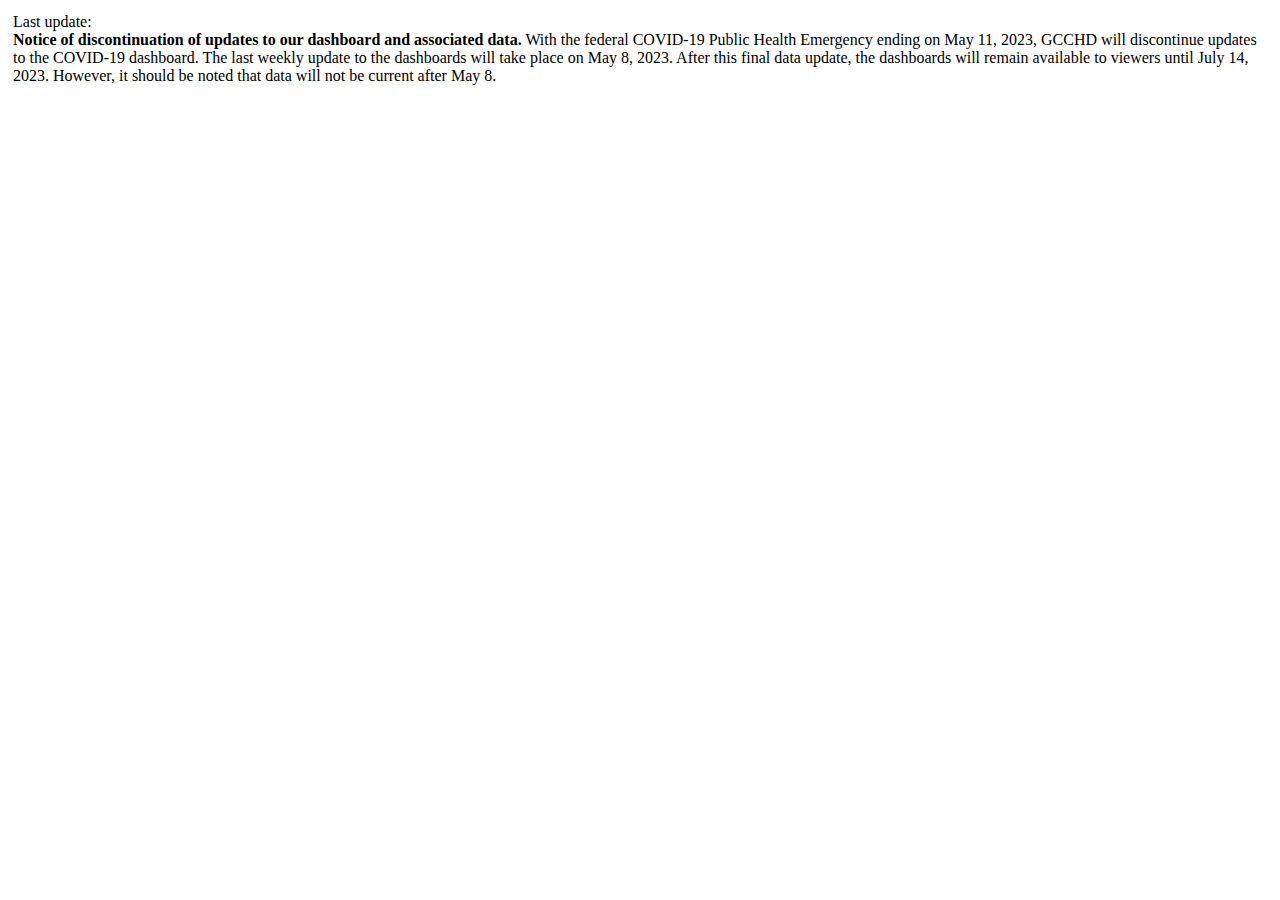
<file: index.html>
<!DOCTYPE html>
<html lang="en">
<head>
  <meta charset="UTF-8">
  <meta name="viewport" content="width=device-width, initial-scale=1.0">
  <title>Document</title>
  <script src="https://js.arcgis.com/4.21/"></script>
  <link
      rel="stylesheet"
      href="https://js.arcgis.com/4.21/esri/themes/light/main.css"
    />
    <link
      rel="stylesheet"
      href="style.css"
    />
  <script src="esri_request.js"></script>
</head>
<body style="padding: 5px;">
  <span> Last update: <span id="updated"></span></span><br>
  <span><b>Notice of discontinuation of updates to our dashboard and associated data.</b> With the federal COVID-19 Public Health Emergency ending on May 11, 2023, GCCHD will discontinue updates to the COVID-19 dashboard. The last weekly update to the dashboards will take place on May 8, 2023. After this final data update, the dashboards will remain available to viewers until July 14, 2023. However, it should be noted that data will not be current after May 8.</span>
</body>
</html>
</file>
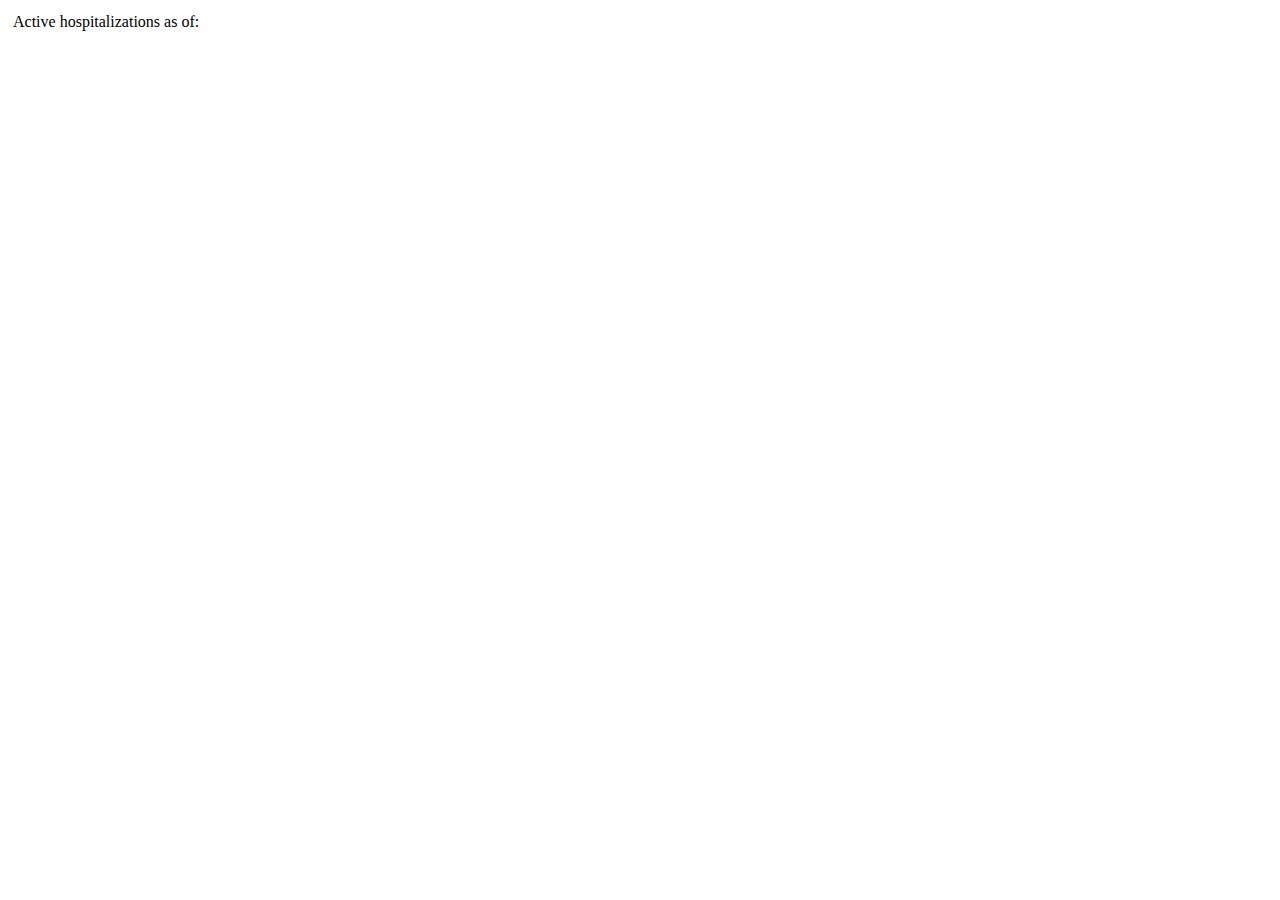
<file: active_hosp.html>
<!DOCTYPE html>
<html lang="en">
<head>
  <meta charset="UTF-8">
  <meta name="viewport" content="width=device-width, initial-scale=1.0">
  <title>Document</title>
  <script src="https://js.arcgis.com/4.21/"></script>
  <link
      rel="stylesheet"
      href="https://js.arcgis.com/4.21/esri/themes/light/main.css"
    />
    <link
      rel="stylesheet"
      href="style.css"
    />
  <script src="esri_request.js"></script>
</head>
<body style="padding: 5px;">
  <span> Active hospitalizations as of: <span id="updated"></span></span><br>
</body>
</html>
</file>
<file: style.css>
body {
    font-family: "Avenir Next W01","Avenir Next W00","Avenir Next","Avenir","Helvetica Neue",sans-serif, font-size: 10px, color: #ede9e8;
}
</file>
